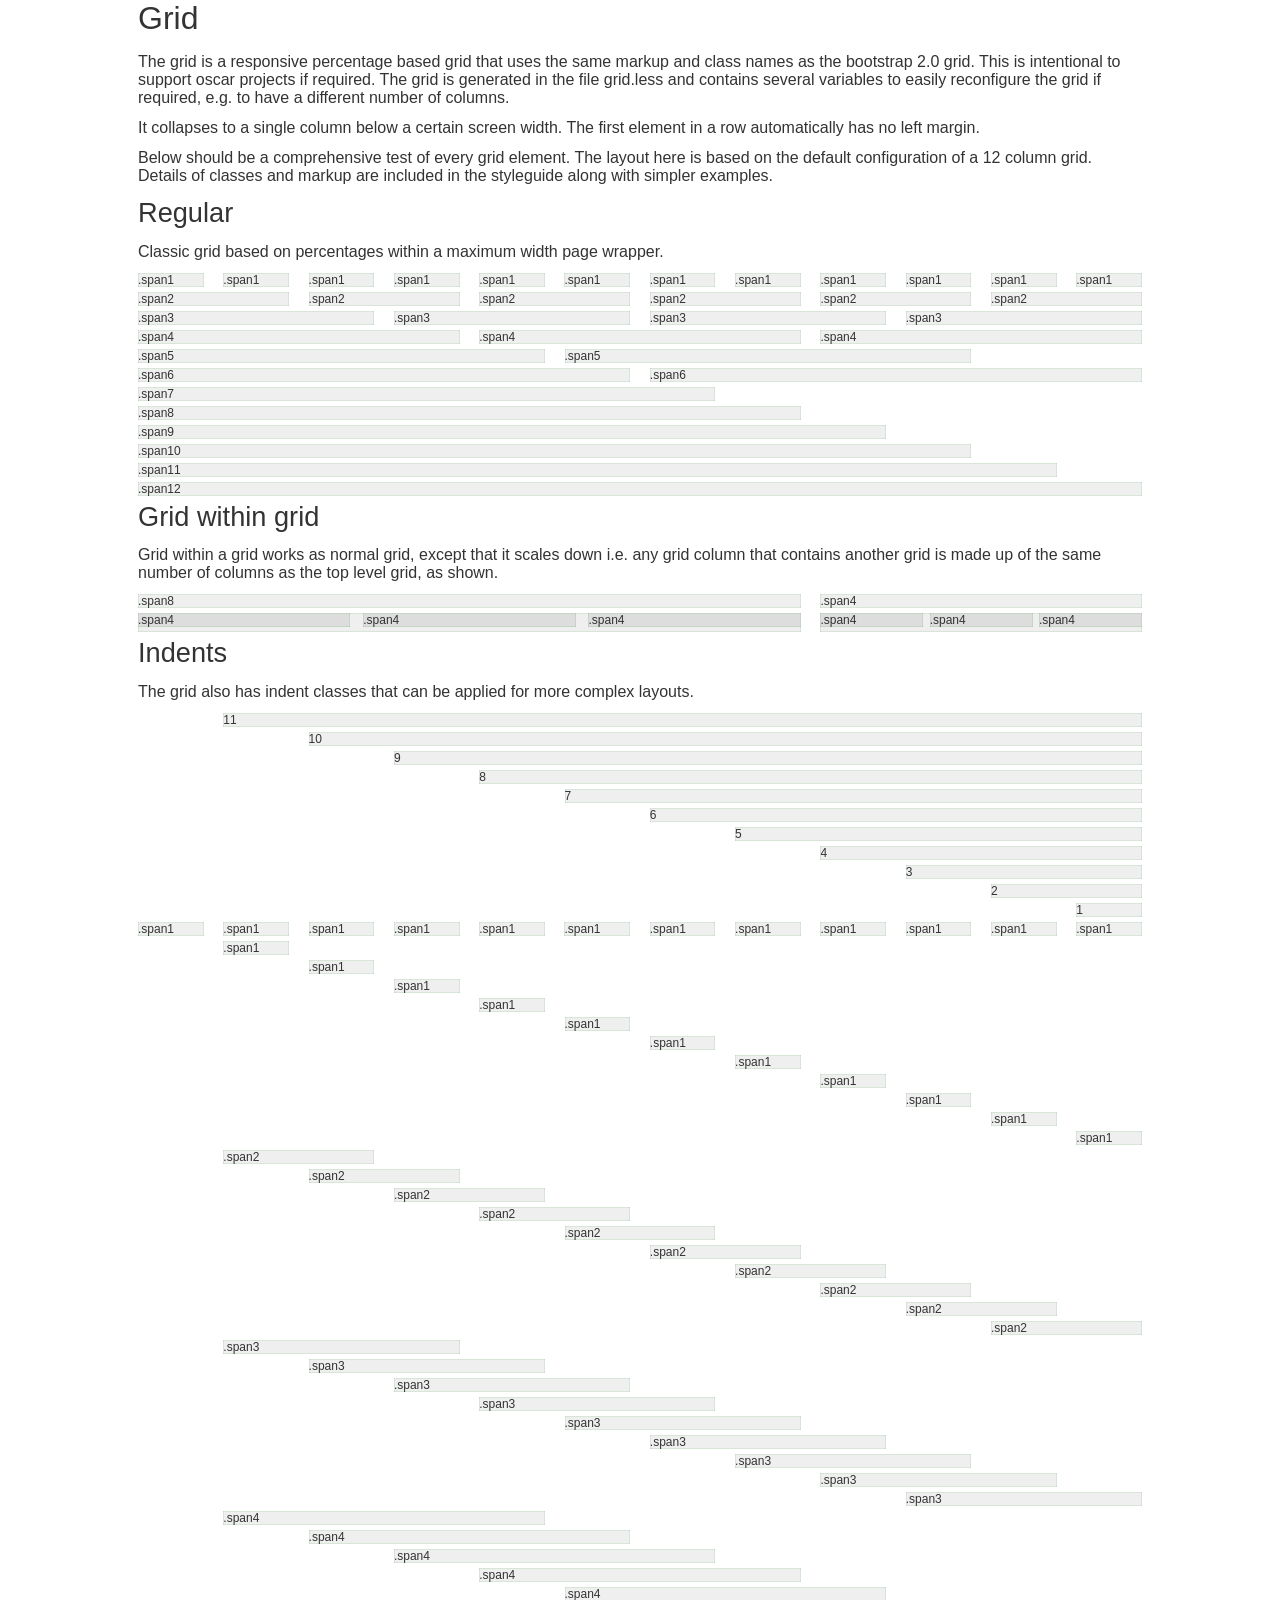
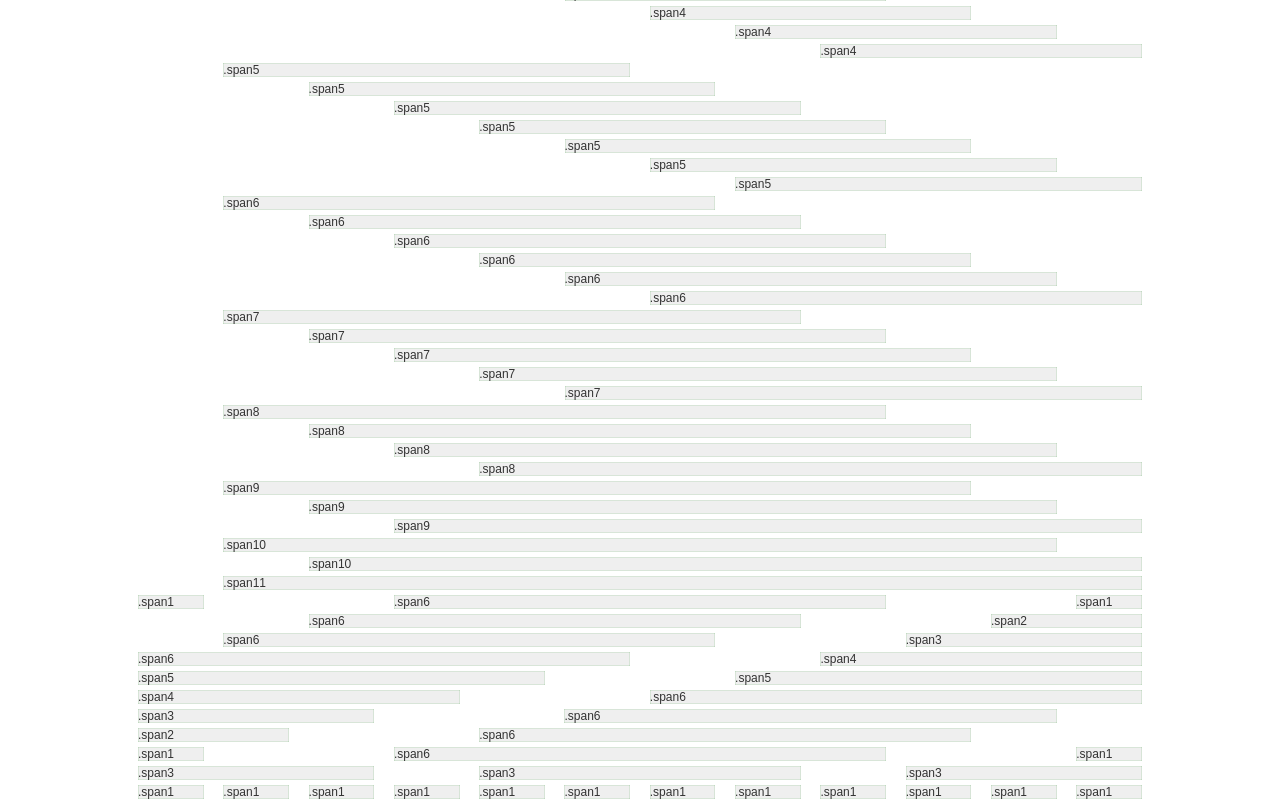
<file: _grid.html>
<!DOCTYPE html>
<html lang="en">
<head>
<!--[if lt IE 9]>
<script src="static/js/vendor/html5shiv.js"></script>
<![endif]-->

    <title>Grid test</title>
    <meta charset="utf-8" />
    <meta name="viewport" content="initial-scale=1.0">

    <link rel="stylesheet" type="text/css" href="static/css/styles.css"/>
    <link rel="stylesheet" media="screen and (min-width:0) and (max-width:767px)" href="static/css/styles-responsive.css"/>
    <!--[if lt IE 8 ]>
        <link rel="stylesheet" type="text/css" href="static/css/styles-responsive.css"/>
    <![endif]-->

    <style>
        .row [class^="span"] { margin-bottom:5px; background:#EFEFEF; box-shadow:0 0 1px green inset; font-size:12px; }
        .row [class^="span"] .row [class^="span"] { background:#DDDDDD; }
    </style>
</head>

<!--[if lt IE 7 ]>				<body class="no-js ie ie6"> <![endif]-->
<!--[if IE 7 ]>					<body class="no-js ie ie7"> <![endif]-->
<!--[if IE 8 ]>					<body class="no-js ie ie8"> <![endif]-->
<!--[if IE 9 ]>					<body class="no-js ie ie9"> <![endif]-->
<!--[if (gt IE 9)|!(IE)]><!-->	<body class="no-js"> <!--<![endif]-->

<div class="container">
    <div class="row">
        <h1>Grid</h1>
        <p>The grid is a responsive percentage based grid that uses the same markup and class names as the bootstrap 2.0 grid. This is intentional to support oscar projects if required. The grid is generated in the file grid.less and contains several variables to easily reconfigure the grid if required, e.g. to have a different number of columns.</p>
        <p>It collapses to a single column below a certain screen width. The first element in a row automatically has no left margin.</p>
        <p>Below should be a comprehensive test of every grid element. The layout here is based on the default configuration of a 12 column grid. Details of classes and markup are included in the styleguide along with simpler examples.</p>

        <h2>Regular</h2>
        <p>Classic grid based on percentages within a maximum width page wrapper.</p>
    </div>

    <div class="row">
        <div class="span1">.span1</div>
        <div class="span1">.span1</div>
        <div class="span1">.span1</div>
        <div class="span1">.span1</div>
        <div class="span1">.span1</div>
        <div class="span1">.span1</div>
        <div class="span1">.span1</div>
        <div class="span1">.span1</div>
        <div class="span1">.span1</div>
        <div class="span1">.span1</div>
        <div class="span1">.span1</div>
        <div class="span1">.span1</div>
    </div>
    <div class="row">
        <div class="span2">.span2</div>
        <div class="span2">.span2</div>
        <div class="span2">.span2</div>
        <div class="span2">.span2</div>
        <div class="span2">.span2</div>
        <div class="span2">.span2</div>
    </div>
    <div class="row">
        <div class="span3">.span3</div>
        <div class="span3">.span3</div>
        <div class="span3">.span3</div>
        <div class="span3">.span3</div>
    </div>
    <div class="row">
        <div class="span4">.span4</div>
        <div class="span4">.span4</div>
        <div class="span4">.span4</div>
    </div>
    <div class="row">
        <div class="span5">.span5</div>
        <div class="span5">.span5</div>
    </div>
    <div class="row">
        <div class="span6">.span6</div>
        <div class="span6">.span6</div>
    </div>
    <div class="row">
        <div class="span7">.span7</div>
    </div>
    <div class="row">
        <div class="span8">.span8</div>
    </div>
    <div class="row">
        <div class="span9">.span9</div>
    </div>
    <div class="row">
        <div class="span10">.span10</div>
    </div>
    <div class="row">
        <div class="span11">.span11</div>
    </div>
    <div class="row">
        <div class="span12">.span12</div>
    </div>

    <div class="row">
        <h2>Grid within grid</h2>
        <p>Grid within a grid works as normal grid, except that it scales down i.e. any grid column that contains another grid is made up of the same number of columns as the top level grid, as shown.</p>
    </div>

    <div class="row">
        <div class="span8">.span8</div>
        <div class="span4">.span4</div>
    </div>
    <div class="row">
        <div class="span8">
            <div class="row">
                <div class="span4">.span4</div>
                <div class="span4">.span4</div>
                <div class="span4">.span4</div>
            </div>
        </div>
        <div class="span4">
            <div class="row">
                <div class="span4">.span4</div>
                <div class="span4">.span4</div>
                <div class="span4">.span4</div>
            </div>
        </div>
    </div>

    <div class="row">
        <h2>Indents</h2>
        <p>The grid also has indent classes that can be applied for more complex layouts.</p>
    </div>

    <div class="row">
        <div class="span11 offset1">11</div>
    </div>
    <div class="row">
        <div class="span10 offset2">10</div>
    </div>
    <div class="row">
        <div class="span9 offset3">9</div>
    </div>
    <div class="row">
        <div class="span8 offset4">8</div>
    </div>
    <div class="row">
        <div class="span7 offset5">7</div>
    </div>
    <div class="row">
        <div class="span6 offset6">6</div>
    </div>
    <div class="row">
        <div class="span5 offset7">5</div>
    </div>
    <div class="row">
        <div class="span4 offset8">4</div>
    </div>
    <div class="row">
        <div class="span3 offset9">3</div>
    </div>
    <div class="row">
        <div class="span2 offset10">2</div>
    </div>
    <div class="row">
        <div class="span1 offset11">1</div>
    </div>
    
    <div class="row example">
        <div class="span1">.span1</div>
        <div class="span1">.span1</div>
        <div class="span1">.span1</div>
        <div class="span1">.span1</div>
        <div class="span1">.span1</div>
        <div class="span1">.span1</div>
        <div class="span1">.span1</div>
        <div class="span1">.span1</div>
        <div class="span1">.span1</div>
        <div class="span1">.span1</div>
        <div class="span1">.span1</div>
        <div class="span1">.span1</div>
    </div>
    <!-- span1 offset -->
    <div class="row example">
        <div class="span1 offset1">.span1</div>
    </div>
    <div class="row example">
        <div class="span1 offset2">.span1</div>
    </div>
    <div class="row example">
        <div class="span1 offset3">.span1</div>
    </div>
    <div class="row example">
        <div class="span1 offset4">.span1</div>
    </div>
    <div class="row example">
        <div class="span1 offset5">.span1</div>
    </div>
    <div class="row example">
        <div class="span1 offset6">.span1</div>
    </div>
    <div class="row example">
        <div class="span1 offset7">.span1</div>
    </div>
    <div class="row example">
        <div class="span1 offset8">.span1</div>
    </div>
    <div class="row example">
        <div class="span1 offset9">.span1</div>
    </div>
    <div class="row example">
        <div class="span1 offset10">.span1</div>
    </div>
    <div class="row example">
        <div class="span1 offset11">.span1</div>
    </div>
    
    <!-- span2 offset -->
    <div class="row example">
        <div class="span2 offset1">.span2</div>
    </div>
    <div class="row example">
        <div class="span2 offset2">.span2</div>
    </div>
    <div class="row example">
        <div class="span2 offset3">.span2</div>
    </div>
    <div class="row example">
        <div class="span2 offset4">.span2</div>
    </div>
    <div class="row example">
        <div class="span2 offset5">.span2</div>
    </div>
    <div class="row example">
        <div class="span2 offset6">.span2</div>
    </div>
    <div class="row example">
        <div class="span2 offset7">.span2</div>
    </div>
    <div class="row example">
        <div class="span2 offset8">.span2</div>
    </div>
    <div class="row example">
        <div class="span2 offset9">.span2</div>
    </div>
    <div class="row example">
        <div class="span2 offset10">.span2</div>
    </div>

    <!-- span3 offset -->
    <div class="row example">
        <div class="span3 offset1">.span3</div>
    </div>
    <div class="row example">
        <div class="span3 offset2">.span3</div>
    </div>
    <div class="row example">
        <div class="span3 offset3">.span3</div>
    </div>
    <div class="row example">
        <div class="span3 offset4">.span3</div>
    </div>
    <div class="row example">
        <div class="span3 offset5">.span3</div>
    </div>
    <div class="row example">
        <div class="span3 offset6">.span3</div>
    </div>
    <div class="row example">
        <div class="span3 offset7">.span3</div>
    </div>
    <div class="row example">
        <div class="span3 offset8">.span3</div>
    </div>
    <div class="row example">
        <div class="span3 offset9">.span3</div>
    </div>
    
    <!-- span4 offset -->
    <div class="row example">
        <div class="span4 offset1">.span4</div>
    </div>
    <div class="row example">
        <div class="span4 offset2">.span4</div>
    </div>
    <div class="row example">
        <div class="span4 offset3">.span4</div>
    </div>
    <div class="row example">
        <div class="span4 offset4">.span4</div>
    </div>
    <div class="row example">
        <div class="span4 offset5">.span4</div>
    </div>
    <div class="row example">
        <div class="span4 offset6">.span4</div>
    </div>
    <div class="row example">
        <div class="span4 offset7">.span4</div>
    </div>
    <div class="row example">
        <div class="span4 offset8">.span4</div>
    </div>

    <!-- span5 offsets -->
    <div class="row example">
        <div class="span5 offset1">.span5</div>
    </div>
    <div class="row example">
        <div class="span5 offset2">.span5</div>
    </div>
    <div class="row example">
        <div class="span5 offset3">.span5</div>
    </div>
    <div class="row example">
        <div class="span5 offset4">.span5</div>
    </div>
    <div class="row example">
        <div class="span5 offset5">.span5</div>
    </div>
    <div class="row example">
        <div class="span5 offset6">.span5</div>
    </div>
    <div class="row example">
        <div class="span5 offset7">.span5</div>
    </div>

    <!-- span6 offsets -->
    <div class="row example">
        <div class="span6 offset1">.span6</div>
    </div>
    <div class="row example">
        <div class="span6 offset2">.span6</div>
    </div>
    <div class="row example">
        <div class="span6 offset3">.span6</div>
    </div>
    <div class="row example">
        <div class="span6 offset4">.span6</div>
    </div>
    <div class="row example">
        <div class="span6 offset5">.span6</div>
    </div>
    <div class="row example">
        <div class="span6 offset6">.span6</div>
    </div>
    
    <!-- span7 offsets -->
    <div class="row example">
        <div class="span7 offset1">.span7</div>
    </div>
    <div class="row example">
        <div class="span7 offset2">.span7</div>
    </div>
    <div class="row example">
        <div class="span7 offset3">.span7</div>
    </div>
    <div class="row example">
        <div class="span7 offset4">.span7</div>
    </div>
    <div class="row example">
        <div class="span7 offset5">.span7</div>
    </div>
    
    <!-- span8 offsets -->
    <div class="row example">
        <div class="span8 offset1">.span8</div>
    </div>
    <div class="row example">
        <div class="span8 offset2">.span8</div>
    </div>
    <div class="row example">
        <div class="span8 offset3">.span8</div>
    </div>
    <div class="row example">
        <div class="span8 offset4">.span8</div>
    </div>

    <!-- span9 offsets -->
    <div class="row example">
        <div class="span9 offset1">.span9</div>
    </div>
    <div class="row example">
        <div class="span9 offset2">.span9</div>
    </div>
    <div class="row example">
        <div class="span9 offset3">.span9</div>
    </div>
    
    <!-- span10 offsets -->
    <div class="row example">
        <div class="span10 offset1">.span10</div>
    </div>
    <div class="row example">
        <div class="span10 offset2">.span10</div>
    </div>
    
    <!-- span11 offsets -->
    <div class="row example">
        <div class="span11 offset1">.span11</div>
    </div>


    <!-- offset combos -->
    <div class="row example">
        <div class="span1">.span1</div>
        <div class="span6 offset2">.span6</div>
        <div class="span1 offset2">.span1</div>
    </div>
    <div class="row example">
        <div class="span6 offset2">.span6</div>
        <div class="span2 offset2">.span2</div>
    </div>
    <div class="row example">
        <div class="span6 offset1">.span6</div>
        <div class="span3 offset2">.span3</div>
    </div>
    <div class="row example">
        <div class="span6">.span6</div>
        <div class="span4 offset2">.span4</div>
    </div>
    <div class="row example">
        <div class="span5">.span5</div>
        <div class="span5 offset2">.span5</div>
    </div>
    <div class="row example">
        <div class="span4">.span4</div>
        <div class="span6 offset2">.span6</div>
    </div>
    <div class="row example">
        <div class="span3">.span3</div>
        <div class="span6 offset2">.span6</div>
    </div>
    <div class="row example">
        <div class="span2">.span2</div>
        <div class="span6 offset2">.span6</div>
    </div>
    <div class="row example">
        <div class="span1">.span1</div>
        <div class="span6 offset2">.span6</div>
        <div class="span1 offset2">.span1</div>
    </div>

    <div class="row example">
        <div class="span3">.span3</div>
        <div class="span4 offset1">.span3</div>
        <div class="span3 offset1">.span3</div>
    </div>
    
    <div class="row example">
        <div class="span1">.span1</div>
        <div class="span1">.span1</div>
        <div class="span1">.span1</div>
        <div class="span1">.span1</div>
        <div class="span1">.span1</div>
        <div class="span1">.span1</div>
        <div class="span1">.span1</div>
        <div class="span1">.span1</div>
        <div class="span1">.span1</div>
        <div class="span1">.span1</div>
        <div class="span1">.span1</div>
        <div class="span1">.span1</div>
    </div>
</div>

    <!-- Grab Google-hosted jQuery. Fall back to locally saved file if necessary. -->
    <script src="//ajax.googleapis.com/ajax/libs/jquery/1.10.2/jquery.min.js"></script>
    <script>window.jQuery || document.write('<script src="static/js/vendor/jquery-1.10.2.min.js">\x3C/script>')</script>

    <script>
        $(document).ready(function(){
            $(window).resize(function(){
                console.log("Window width = " + $(window).width());
            });
        });
    </script>

</body>
</html>
</file>
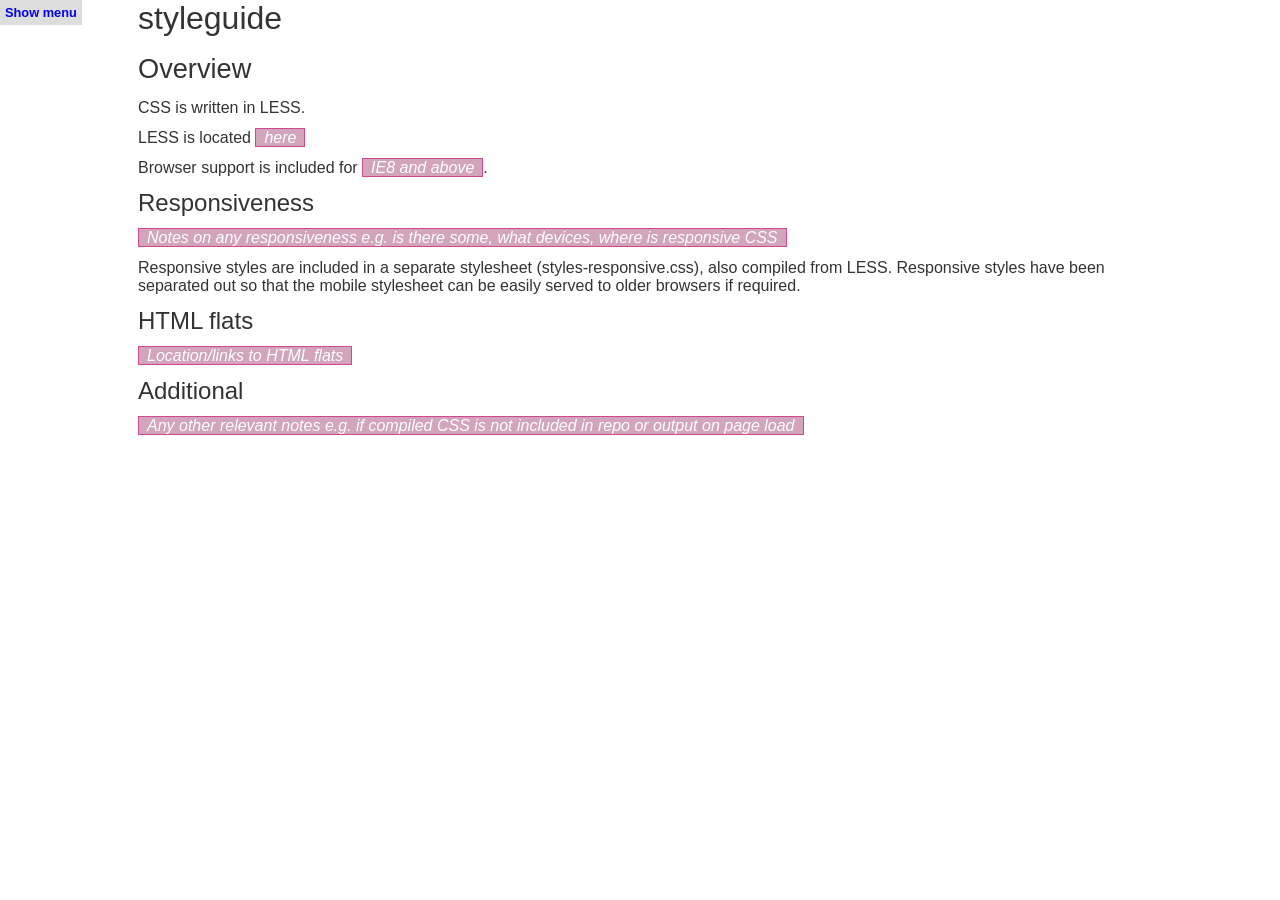
<file: _styleguide.html>
<!DOCTYPE html>
<html lang="en" id="site" class="nojs">
<head>
<!--[if lt IE 9]>
<script src="static/js/vendor/html5shiv.js"></script>
<![endif]-->

    <title>styleguide</title>
    <meta charset="utf-8" />
    <meta name="viewport" content="initial-scale=1.0">

    <link rel="stylesheet" type="text/css" href="static/css/styles.css"/>
    <link rel="stylesheet" type="text/css" href="static/styleguide/prism.css"/>
    <link rel="stylesheet" media="screen and (min-width:0) and (max-width:767px)" href="static/css/styles-responsive.css"/>
    <!--[if lt IE 8 ]>
        <link rel="stylesheet" type="text/css" href="static/css/styles-responsive.css"/>
    <![endif]-->

    <link rel="shortcut icon" href="/favicon.ico">

    <style>
        .nojs #stylenav {position:relative;top:auto;right:auto;margin-bottom:1em;width:auto;}
        .nojs #shownav {display:none;}
        #stylenav {position:fixed;bottom:100%;left:0;height:100%;padding:0 5px;background:rgb(221,221,221);background:rgba(221,221,221,0.7);}
        #stylenav ul {padding:5px;margin:30px 0 0 0;}
        #stylenav .active {font-style:italic;}
        #shownav {position:fixed;top:0;left:0;padding:5px;background:#DDDDDD;font-size:80%;text-decoration:none;font-weight:bold;}
        #grid .row [class^="span"] { margin-bottom:5px; background:#EFEFEF; box-shadow:0 0 1px green inset; }
        #grid .row [class^="span"] .row [class^="span"] { font-size:90%; background:#DDDDDD; }
        #grid .row [class^="span"] .row [class^="span"] .row [class^="span"] { background:#EEEEEE; }
        .fillin {padding:0 0.5em;border:solid 1px #d2488f;background:#d2a5bc;color:#FFFFFF;font-style:italic;}
        section {padding-bottom:150px;}
    </style>

    <script>
        /* we want to remove the nojs class as soon as possible on page load */
        document.getElementById("site").className = document.getElementById("site").className.replace(/nojs/i,'');
    </script>
</head>

<!--[if lt IE 7 ]>				<body class="iex ie6"> <![endif]-->
<!--[if IE 7 ]>					<body class="iex ie7"> <![endif]-->
<!--[if IE 8 ]>					<body class="iex ie8"> <![endif]-->
<!--[if IE 9 ]>					<body class="ie9"> <![endif]-->
<!--[if (gt IE 9)|!(IE)]><!-->	<body> <!--<![endif]-->

<header class="header">
    <div class="container">
        <h1>styleguide</h1>
    </div>
</header>

<main class="main">
    <div class="container">

        <div class="row">
            <div id="stylenav">
                <ul>
                    <li>Basics</li>
                    <li><a href="#overview">Overview</a></li>
                    <li><a href="#typography">Typography</a></li>
                    <li><a href="#variables">Variables</a></li>
                    <li><a href="#grid">Grid</a></li>
                    <li><a href="#forms">Forms</a></li>
                    <li><a href="#tables">Tables</a></li>
                    <li><a href="#buttons">Buttons</a></li>
                    <li><a href="#icons">Icons</a></li>
                    <li><a href="#supporting">Supporting classes</a></li>
                    <li><a href="#alerts">Alerts</a></li>
                    <li><a href="#javascript">Plugins and JS</a></li>
                    <li>Specific elements</li>
                    <li><a href="#tabs">Tabs</a></li>
                    <li><a href="#popups">Popups</a></li>
                    <li><a href="#all">Show all</a></li>
                </ul>
            </div>
            <a href="#" id="shownav">Show menu</a>
        </div>

        <div class="row">
            <div class="col12" id="stylesections">

                <section id="overview">
                    <h2>Overview</h2>
                    <p>CSS is written in LESS.</p>
                    <p>LESS is located <span class="fillin">here</span></p>
                    <p>Browser support is included for <span class="fillin">IE8 and above</span>.</p>
                    
                    <h3>Responsiveness</h3>
                    <p><span class="fillin">Notes on any responsiveness e.g. is there some, what devices, where is responsive CSS</span></p>
                    <p>Responsive styles are included in a separate stylesheet (styles-responsive.css), also compiled from LESS. Responsive styles have been separated out so that the mobile stylesheet can be easily served to older browsers if required.</p>
                    
                    <h3>HTML flats</h3>
                    <p><span class="fillin">Location/links to HTML flats</span></p>
                    
                    <h3>Additional</h3>
                    <p><span class="fillin">Any other relevant notes e.g. if compiled CSS is not included in repo or output on page load</span></p>

                </section>


                <section id="typography">
                    <h2>Typography</h2>
                    
                    <h3>Headings</h3>
                    
                    <span class="faux_h1">Heading 1</span>
                    <span class="faux_h2">Heading 2</span>
                    <span class="faux_h3">Heading 3</span>
                    <span class="faux_h4">Heading 4</span>
                    <span class="faux_h5">Heading 5</span>
                    <span class="faux_h6">Heading 6</span>
                    <p>Note that the appearance of headings can be created using the faux classes as shown above, e.g.<code>.faux_h1</code>.</p>
                    <p>This is a paragraph of text. This is a paragraph of text. This is a paragraph of text. This is a paragraph of text. This is a paragraph of text. This is a paragraph of text. This is a paragraph of text. This is a paragraph of text. This is a <a href="#">link example</a>.</p>
                    <p><small>This is smalltext. This is smalltext. This is smalltext.</small></p>
                    <p>This paragraph demonstrates <strong>strong</strong>, <em>italic</em>.</p>
                    
                    <h3>Lists</h3>
                    <ul>
                        <li>This is an unstyled ul</li>
                        <li>This is an unstyled ul</li>
                    </ul>
                    <ul class="standard">
                        <li>This is a <code>.standard</code> ul</li>
                        <li>This is a <code>.standard</code> ul</li>
                    </ul>

                    <ol>
                        <li>This is an unstyled ol</li>
                        <li>This is an unstyled ol</li>
                    </ol>
                    <ol class="standard">
                        <li>This is a <code>.standard</code> ol</li>
                        <li>This is a <code>.standard</code> ol</li>
                    </ol>

                    <dl>
                        <dt>definition list dt</dt>
                        <dd>definition list dd</dd>
                    </dl>
                    <dl class="standard">
                        <dt>This is a <code>.standard</code> dl</dt>
                        <dd>This is a <code>.standard</code> dl</dd>
                        <dt>This is a <code>.standard</code> dl</dt>
                        <dd>This is a <code>.standard</code> dl</dd>
                    </dl>

                    <h3>Blockquotes</h3>
                    <blockquote>
                        <p>This is a blockquote</p>
                        <cite>Citation</cite>
                    </blockquote>
                </section>


                <section id="variables">
                    <h2>Variables</h2>
                    <p>LESS variables should be detailed here.</p>
                    <ul>
                        <li>General variables, such as colours and responsive breakpoints, should be defined in the <code>variables.less</code> file.</li>
                        <li>Specific variables can be defined in their relevant file, e.g. form variables should be in <code>forms.less</code>.</li>
                    </ul>

                    <h3>Colours</h3>
                    <table class="table">
                    <thead>
                        <tr>
                            <th>Colour</th>
                            <th>Hex</th>
                            <th>Example</th>
                        </tr>
                    </thead>
                    </table>
                </section>


                <section id="grid">
                    <h2>Grid</h2>
                    <p>The grid is a responsive percentage based grid that uses the same markup and class names as the bootstrap 2.0 grid. This is intentional to support oscar projects if required. The grid is generated in the file grid.less and contains several variables to easily reconfigure the grid if required, e.g. to have a different number of columns.</p>
                    <p>It collapses to a single column below a certain screen width. The first element in a row automatically has no left margin. See the <a href="_grid.html">grid test file</a> for a full grid layout.</p>
                    <div class="row">
                        <div class="span1">.span1</div>
                        <div class="span1">.span1</div>
                        <div class="span1">.span1</div>
                        <div class="span1">.span1</div>
                        <div class="span1">.span1</div>
                        <div class="span1">.span1</div>
                        <div class="span1">.span1</div>
                        <div class="span1">.span1</div>
                        <div class="span1">.span1</div>
                        <div class="span1">.span1</div>
                        <div class="span1">.span1</div>
                        <div class="span1">.span1</div>
                    </div>
                    <div class="row">
                        <div class="span2">.span2</div>
                        <div class="span2">.span2</div>
                        <div class="span2">.span2</div>
                        <div class="span2">.span2</div>
                        <div class="span2">.span2</div>
                        <div class="span2">.span2</div>
                    </div>
                    <div class="row">
                        <div class="span3">.span3</div>
                        <div class="span3">.span3</div>
                        <div class="span3">.span3</div>
                        <div class="span3">.span3</div>
                    </div>
                    <div class="row">
                        <div class="span4">.span4</div>
                        <div class="span4">.span4</div>
                        <div class="span4">.span4</div>
                    </div>
                    <div class="row">
                        <div class="span5">.span5</div>
                        <div class="span5">.span5</div>
                    </div>
                    <div class="row">
                        <div class="span6">.span6</div>
                        <div class="span6">.span6</div>
                    </div>
                    <div class="row">
                        <div class="span7">.span7</div>
                    </div>
                    <div class="row">
                        <div class="span8">.span8</div>
                    </div>
                    <div class="row">
                        <div class="span9">.span9</div>
                    </div>
                    <div class="row">
                        <div class="span10">.span10</div>
                    </div>
                    <div class="row">
                        <div class="span11">.span11</div>
                    </div>
                    <div class="row">
                        <div class="span12">.span12</div>
                    </div>

                    <h3>Code</h3>
<pre class="language-markup clear"><code>
&lt;div class="row"&gt;
    &lt;div class="span1"&gt;.span1&lt;/div&gt;
    &lt;div class="span2"&gt;.span2&lt;/div&gt;
    &lt;div class="span3"&gt;.span3&lt;/div&gt;
    &lt;div class="span4"&gt;.span4&lt;/div&gt;
    &lt;div class="span5"&gt;.span5&lt;/div&gt;
    &lt;div class="span6"&gt;.span6&lt;/div&gt;
&lt;/div&gt;
</code></pre>

                    <h2>Indents</h2>
                    <p>The grid also has indent classes that can be applied for more complex layouts.</p>
                    <div class="row example">
                        <div class="span1">.span1</div>
                        <div class="span1">.span1</div>
                        <div class="span1">.span1</div>
                        <div class="span1">.span1</div>
                        <div class="span1">.span1</div>
                        <div class="span1">.span1</div>
                        <div class="span1">.span1</div>
                        <div class="span1">.span1</div>
                        <div class="span1">.span1</div>
                        <div class="span1">.span1</div>
                        <div class="span1">.span1</div>
                        <div class="span1">.span1</div>
                    </div>
                    <!-- span1 indent -->
                    <div class="row">
                        <div class="span11 offset1">11</div>
                    </div>
                    <div class="row">
                        <div class="span10 offset2">10</div>
                    </div>
                    <div class="row">
                        <div class="span9 offset3">9</div>
                    </div>
                    <div class="row">
                        <div class="span8 offset4">8</div>
                    </div>
                    <div class="row">
                        <div class="span7 offset5">7</div>
                    </div>
                    <div class="row">
                        <div class="span6 offset6">6</div>
                    </div>
                    <div class="row">
                        <div class="span5 offset7">5</div>
                    </div>
                    <div class="row">
                        <div class="span4 offset8">4</div>
                    </div>
                    <div class="row">
                        <div class="span3 offset9">3</div>
                    </div>
                    <div class="row">
                        <div class="span2 offset10">2</div>
                    </div>
                    <div class="row">
                        <div class="span1 offset11">1</div>
                    </div>
            


                    <h3>Code</h3>
<pre class="language-markup clear"><code>
&lt;div class="row"&gt;
    &lt;div class="span1 offset1"&gt;.span1&lt;/div&gt;
&lt;/div&gt;
</code></pre>


                    <h2>Grid within grid</h2>
                    <p>Grid within a grid works as normal grid, except that it scales down i.e. any grid column that contains another grid is made up of the same number columns as the top level grid, as shown.</p>

                    <div class="row">
                        <div class="span8">.span8</div>
                        <div class="span4">.span4</div>
                    </div>
                    <div class="row">
                        <div class="span8">
                            <div class="row">
                                <div class="span4">.span4</div>
                                <div class="span4">.span4</div>
                                <div class="span4">.span4</div>
                            </div>
                        </div>
                        <div class="span4">
                            <div class="row">
                                <div class="span4">.span4</div>
                                <div class="span4">.span4</div>
                                <div class="span4">.span4</div>
                            </div>
                        </div>
                    </div>
                    <div class="row">
                        <div class="span8">
                            <div class="row">
                                <div class="span4">
                                    <div class="row">
                                        <div class="span6">.span6</div>
                                        <div class="span6">.span6</div>
                                    </div>
                                </div>
                                <div class="span4">.span4</div>
                                <div class="span4">.span4</div>
                            </div>
                        </div>
                        <div class="span4">
                            <div class="row">
                                <div class="span4">.span4</div>
                                <div class="span4">.span4</div>
                                <div class="span4">.span4</div>
                            </div>
                        </div>
                    </div>


                    <h3>Code</h3>
<pre class="language-markup clear"><code>
&lt;div class="row"&gt;
    &lt;div class="span8"&gt;
        &lt;div class="row"&gt;
            &lt;div class="span8"&gt;.span8&lt;/div&gt;
            &lt;div class="span4"&gt;.span4&lt;/div&gt;
        &lt;/div&gt;
    &lt;/div&gt;
    &lt;div class="span4"&gt;
        &lt;div class="row"&gt;
            &lt;div class="span4"&gt;.span4&lt;/div&gt;
            &lt;div class="span4"&gt;.span4&lt;/div&gt;
            &lt;div class="span4"&gt;.span4&lt;/div&gt;
        &lt;/div&gt;
    &lt;/div&gt;
&lt;/div&gt;
</code></pre>

                    <h2>Grid within grid, fixed spacing</h2>
                    <p>The grid is based on percentages, including the space between grid columns. This means that a grid row within a grid row will have a narrower gap between columns because the same percentage of a narrower column is smaller (see above example).</p>
                    <p>For grids that must maintain a fixed column spacing, the <code>.fixedspacing</code> class can be applied to the parent grid row. This will ensure that the spacing between columns remains consistent even for nested grids.</p>
                    <p>This approach is considerably more limiting as the fixed column spacing must be split between the left and right of each column, meaning that the first left column will not align perfectly left as in the regular grid. e.g. if the column spacing is 20px, each column receives 10px of padding to the left and right.</p>
                    <p>Grid indents can also be applied to the fixed spaced grid as normal.</p>

                    <div class="row fixedspacing">
                        <div class="span8">.span8</div>
                        <div class="span4">.span4</div>
                    </div>
                    <div class="row fixedspacing">
                        <div class="span8">
                            <div class="row">
                                <div class="span4">.span4</div>
                                <div class="span4">.span4</div>
                                <div class="span1">.span1</div>
                                <div class="span3">.span3</div>
                            </div>
                        </div>
                        <div class="span4">
                            <div class="row">
                                <div class="span4">.span4</div>
                                <div class="span4">.span4</div>
                                <div class="span4">.span4</div>
                            </div>
                        </div>
                    </div>
                    <div class="row fixedspacing">
                        <div class="span8">
                            <div class="row">
                                <div class="span4">
                                    <div class="row">
                                        <div class="span6">.span6</div>
                                        <div class="span6">.span6</div>
                                    </div>
                                </div>
                                <div class="span4">.span4</div>
                                <div class="span3 offset1">.span3 .offset1</div>
                            </div>
                        </div>
                        <div class="span4">
                            <div class="row">
                                <div class="span4">.span4</div>
                                <div class="span4">.span4</div>
                                <div class="span4">.span4</div>
                            </div>
                        </div>
                    </div>


                    <h2>Reverse layout</h2>
                    <p>When collapsed into a single column the grid translates left to right into top to bottom, meaning that the first column in a row will appear above the second column, and so forth.</p>
                    <p>For some layouts, this approach is not suited. Where this approach should be reversed, apply the <code>.reverselayout</code> class to the parent row, and reverse the order of the elements in the page, as shown.</p>
                    <p>Reverse layout can also be applied to the fixed spaced grid.</p>

                    <div class="row reverselayout">
                        <div class="span4">
                            <p>This column appears on the right at full size, but first when collapsed.</p>
                        </div>
                        <div class="span4">
                            <p>This column occurs in the middle.</p>
                        </div>
                        <div class="span4">
                            <p>This column appears on the left at full size, but last when collapsed.</p>
                        </div>
                    </div>


                    <h3>Code</h3>
<pre class="language-markup clear"><code>
&lt;div class="row reverselayout"&gt;
    &lt;div class="span4"&gt;
        &lt;p&gt;This column appears on the right at full size, but first when collapsed.&lt;/p&gt;
    &lt;/div&gt;
    &lt;div class="span4"&gt;
        &lt;p&gt;This column occurs in the middle.&lt;/p&gt;
    &lt;/div&gt;
    &lt;div class="span4"&gt;
        &lt;p&gt;This column appears on the left at full size, but last when collapsed.&lt;/p&gt;
    &lt;/div&gt;
&lt;/div&gt;
</code></pre>


                    <h2>Non-collapsing grid</h2>
                    <p>Occasionally it can be useful to have grid elements that do not collapse with the rest of the grid on a narrow screen. To achieve this add the class of <code>.fix</code> to the <code>row</code> element you do not wish to collapse.</p>
                    
                    <div class="row fix">
                        <div class="span6">
                            This row
                        </div>
                        <div class="span6">
                            will never collapse
                        </div>
                    </div>


                </section>


                <section id="forms">
                    <h2>Forms</h2>
                    <p>Form styles are controlled through the <code>.form</code> parent class on a form.</p>
                    <form class="form" action="POST">
                        <fieldset>
                            <!-- text field -->
                            <div class="field clearfix">
                                <label for="text1">This is a text field</label>
                                <span class="helptext">This is some help text that has been put here to be helpful</span>
                                <input type="text" id="text1"/>
                            </div>
                            <div class="field clearfix error">
                                <label for="text2">This is a text field with an error</label>
                                <span class="helptext">This is some help text that has been put here</span>
                                <input type="text" id="text2"/>
                                <span class="errormsg">This field is required</span>
                            </div>

                            <!-- textarea -->
                            <div class="field clearfix">
                                <label for="textarea1">This is a textarea</label>
                                <span class="helptext">This is some help text that has been put here to be helpful</span>
                                <textarea id="textarea1"></textarea>
                            </div>
                            <div class="field error clearfix">
                                <label for="textarea2">This is a textarea with an error</label>
                                <span class="helptext">This is some help text that has been put here to be helpful</span>
                                <textarea id="textarea2"></textarea>
                                <span class="errormsg">This field is required</span>
                            </div>

                            <!-- select -->
                            <div class="field clearfix">
                                <label for="select1">This is a select</label>
                                <span class="helptext">This is some help text that has been put here to be helpful</span>
                                <select id="select1">
                                    <option>Please choose</option>
                                    <option>Option 1</option>
                                    <option>Option 2</option>
                                </select>
                            </div>
                            <div class="field error clearfix">
                                <label for="select2">This is a select with an error</label>
                                <span class="helptext">This is some help text that has been put here to be helpful</span>
                                <select id="select2">
                                    <option>Please choose</option>
                                    <option>Option 1</option>
                                    <option>Option 2</option>
                                </select>
                                <span class="errormsg">This field is required</span>
                            </div>
                            <!-- file -->
                            <div class="field clearfix">
                                <label for="file1">This is a file input</label>
                                <input type="file" id="file1"/>
                            </div>
                            <div class="field clearfix error">
                                <label for="file2">This is a file input</label>
                                <input type="file" id="file2"/>
                                <span class="errormsg">This field is required</span>
                            </div>

                            <p>Checkboxes and radio buttons are controlled by the same parent class, plus additional classes for layout variations. Note also that the layouts allow for both input in the label and input beside the label (input beside will only work for single input per field).</p>

                            <!-- checkbox -->
                            <div class="field radiocheck clearfix">
                                <label for="cb1">This is a checkbox</label>
                                <input type="checkbox" id="cb1"/>
                            </div>
                            <div class="field radiocheck clearfix">
                                <label>
                                    <input type="checkbox" id="cb2"/>
                                    This is a checkbox where the input is inside the label
                                </label>
                            </div>
                            <div class="field radiocheck error clearfix">
                                <label for="cb3">This is a checkbox with an error</label>
                                <input type="checkbox" id="cb3"/>
                                <span class="errormsg">This field is required</span>
                            </div>
                            <div class="field radiocheck clearfix horizontal error">
                                <span class="faux_label">Are these checkboxes?</span>
                                <span class="helptext">The additional class of <code>.horizontal</code> is applied here. This might only work where the label text is short</span>
                                <label><input type="checkbox" name="cb4"/>Yes</label>
                                <label><input type="checkbox" name="cb5"/>No</label>
                                <label><input type="checkbox" name="cb6"/>Maybe</label>
                            </div>

                            <!-- radio -->
                            <div class="field radiocheck clearfix error">
                                <span class="faux_label">These are some radio buttons</span>
                                <label><input type="radio" name="rad1"/>This is a radio button</label>
                                <label><input type="radio" name="rad1"/>This is a radio button</label>
                                <label><input type="radio" name="rad1"/>This is a radio button</label>
                                <span class="errormsg">This field is required</span>
                            </div>
                            <div class="field radiocheck clearfix horizontal error">
                                <span class="faux_label">Are these radio buttons?</span>
                                <span class="helptext">The additional class of <code>.horizontal</code> is applied here. This might only work where the label text is short</span>
                                <label><input type="radio" name="rad2"/>Yes</label>
                                <label><input type="radio" name="rad2"/>No</label>
                                <label><input type="radio" name="rad2"/>Maybe</label>
                            </div>

                        </fieldset>
                    </form>

                    <h3>Code</h3>
<pre class="language-markup clear"><code>
&lt;form class="form" action=""&gt;
    &lt;fieldset&gt;
        &lt;div class="field clearfix"&gt;
            &lt;label for="text"&gt;Text field&lt;/label&gt;
            &lt;span class="helptext"&gt;Help text, optional&lt;/span&gt;
            &lt;input type="text" id="text"/&gt;
            &lt;span class="errormsg"&gt;Error, only visible if parent has error class&lt;/span&gt;
        &lt;/div&gt;
        &lt;div class="field clearfix error"&gt;
            &lt;label for="text"&gt;Text field&lt;/label&gt;
            &lt;span class="helptext"&gt;Help text, optional&lt;/span&gt;
            &lt;input type="text" id="text"/&gt;
            &lt;span class="errormsg"&gt;Error, only visible if parent has error class&lt;/span&gt;
        &lt;/div&gt;
    &lt;/fieldset&gt;
&lt;/form&gt;
</code></pre>
                </section>


                <section id="tables">
                    <h2>Tables</h2>
                    <p>Tables are controlled through the <code>.table</code> class.</p>
                    <table class="table">
                        <thead>
                            <tr>
                                <th>Table heading</th>
                                <th>Table heading</th>
                                <th>Table heading</th>
                            </tr>
                        </thead>
                        <tbody>
                            <tr>
                                <td>Table cell</td>
                                <td>Table cell</td>
                                <td>Table cell</td>
                            </tr>
                        </tbody>
                    </table>
                </section>

                

                <section id="buttons">
                    <h2>Buttons</h2>
                    <p>Buttons are controlled through the <code>.btn</code> class, with additional classes to control the appearance and size.</p>
                    <p>Buttons should look exactly the same for any reasonable element type they are applied to, although there seems to be an inherent difficulty in making <code>input</code> elements match the height of the other elements cross-browser. It is therefore recommended that only <code>a</code> and <code>button</code> are used for buttons.</p>
                    <p>Basic styles:</p>
                    <ul class="standard">
                        <li><code>.btn-primary</code></li>
                        <li><code>.btn-secondary</code></li>
                        <li><code>.btn-info</code></li>
                        <li><code>.btn-danger</code></li>
                    </ul>

                    <p>Additional button styles:<p>
                    <ul class="standard">
                        <li><code>.disabled</code></li>
                        <li><code>.btn-small</code></li>
                        <li><code>.btn-large</code></li>
                        <li><code>.btn-block</code></li>
                    </ul>

                    <table class="table">
                    <thead>
                        <tr>
                            <th>Type</th>
                            <th>Example</th>
                        </tr>
                    </thead>
                    <tbody>
                        <tr>
                            <td>
                                btn
                            </td>
                            <td>
                                <a href="#" class="btn btn-small">Link</a>
                                <button type="submit" class="btn btn-small">Button</button>
                                <button type="submit" class="btn btn-small" disabled="disabled">Disabled</button>

                                <a href="#" class="btn">Link</a>
                                <button type="submit" class="btn">Button</button>
                                <button type="submit" class="btn" disabled="disabled">Disabled</button>

                                <a href="#" class="btn btn-large">Link</a>
                                <button type="submit" class="btn btn-large">Button</button>
                                <button type="submit" class="btn btn-large" disabled="disabled">Disabled</button>
                            </td>
                        </tr>
                        <tr>
                            <td>
                                btn-primary
                            </td>
                            <td>
                                <a href="#" class="btn btn-primary btn-small">Link</a>
                                <button type="submit" class="btn btn-primary btn-small">Button</button>
                                <button type="submit" class="btn btn-primary btn-small" disabled="disabled">Disabled</button>

                                <a href="#" class="btn btn-primary">Link</a>
                                <button type="submit" class="btn btn-primary">Button</button>
                                <button type="submit" class="btn btn-primary" disabled="disabled">Disabled</button>

                                <a href="#" class="btn btn-primary btn-large">Link</a>
                                <button type="submit" class="btn btn-primary btn-large">Button</button>
                                <button type="submit" class="btn btn-primary btn-large" disabled="disabled">Disabled</button>
                            </td>
                        </tr>
                        <tr>
                            <td>
                                btn-secondary
                            </td>
                            <td>
                                <a href="#" class="btn btn-secondary btn-small">Link</a>
                                <button type="submit" class="btn btn-secondary btn-small">Button</button>
                                <button type="submit" class="btn btn-secondary btn-small" disabled="disabled">Disabled</button>

                                <a href="#" class="btn btn-secondary">Link</a>
                                <button type="submit" class="btn btn-secondary">Button</button>
                                <button type="submit" class="btn btn-secondary" disabled="disabled">Disabled</button>

                                <a href="#" class="btn btn-secondary btn-large">Link</a>
                                <button type="submit" class="btn btn-secondary btn-large">Button</button>
                                <button type="submit" class="btn btn-secondary btn-large" disabled="disabled">Disabled</button>
                            </td>
                        </tr>
                        <tr>
                            <td>
                                btn-info
                            </td>
                            <td>
                                <a href="#" class="btn btn-info btn-small">Link</a>
                                <button type="submit" class="btn btn-info btn-small">Button</button>
                                <button type="submit" class="btn btn-info btn-small" disabled="disabled">Disabled</button>

                                <a href="#" class="btn btn-info">Link</a>
                                <button type="submit" class="btn btn-info">Button</button>
                                <button type="submit" class="btn btn-info" disabled="disabled">Disabled</button>

                                <a href="#" class="btn btn-info btn-large">Link</a>
                                <button type="submit" class="btn btn-info btn-large">Button</button>
                                <button type="submit" class="btn btn-info btn-large" disabled="disabled">Disabled</button>
                            </td>
                        </tr>
                        <tr>
                            <td>
                                btn-danger
                            </td>
                            <td>
                                <a href="#" class="btn btn-danger btn-small">Link</a>
                                <button type="submit" class="btn btn-danger btn-small">Button</button>
                                <button type="submit" class="btn btn-danger btn-small" disabled="disabled">Disabled</button>

                                <a href="#" class="btn btn-danger">Link</a>
                                <button type="submit" class="btn btn-danger">Button</button>
                                <button type="submit" class="btn btn-danger" disabled="disabled">Disabled</button>

                                <a href="#" class="btn btn-danger btn-large">Link</a>
                                <button type="submit" class="btn btn-danger btn-large">Button</button>
                                <button type="submit" class="btn btn-danger btn-large" disabled="disabled">Disabled</button>
                            </td>
                        </tr>
                    </tbody>
                    </table>

                    <h3>Code</h3>
<pre class="language-markup clear"><code>
&lt;a href="#" class="btn btn-primary btn-large"&gt;Button&lt;/a&gt;
</code></pre>

                    <h2>Button groups</h2>

                    <div class="btn-group">
                        <a class="btn btn-small dropdown-toggle" href="#">Action</a>
                        <ul class="dropdown-menu">
                            <li><a href="#">Link</a></li>
                            <li><a href="#">Link</a></li>
                            <li><a href="#">Link</a></li>
                        </ul>
                    </div>

                    <div class="btn-group">
                        <a class="btn dropdown-toggle" href="#">Action</a>
                        <ul class="dropdown-menu">
                            <li><a href="#">Link</a></li>
                            <li><a href="#">Link</a></li>
                            <li><a href="#">Link</a></li>
                        </ul>
                    </div>

                    <div class="btn-group">
                        <a class="btn btn-large dropdown-toggle" href="#">Action</a>
                        <ul class="dropdown-menu">
                            <li><a href="#">Another link</a></li>
                            <li><a href="#">Another link</a></li>
                            <li><a href="#">Another link</a></li>
                        </ul>
                    </div>

                    <div class="btn-group">
                        <a class="btn btn-large" href="#">Action</a>
                        <a class="btn btn-large dropdown-toggle" href="#"><span class="caret"></span></a>
                        <ul class="dropdown-menu">
                            <li><a href="#">Another link</a></li>
                            <li><a href="#">Another link</a></li>
                            <li><a href="#">Another link</a></li>
                        </ul>
                    </div>

                    <p>Markup and classes mimic bootstrap. JavaScript is in main.js. Works for different button sizes.</p>
                    <p>Note that the action is triggered on the <code>.dropdown-toggle</code> element, which can be applied either to a single button or a second one as shown.</p>

                </section>



                <section id="icons">
                    <h2>Icons</h2>
                    <p>For most icons we should now be using a font set, such as <a href="http://icomoon.io/app/">IcoMoon</a>.</p>
                </section>


                <section id="supporting">
                    <h2>Supporting classes</h2>
                    <p>The following classes are self explanatory.</p>
                    <ul class="standard">
                        <li><code>.align-center</code></li>
                        <li><code>.align-left</code></li>
                        <li><code>.align-right</code></li>
                        <li><code>.float-right</code></li>
                        <li><code>.float-left</code></li>
                        <li><code>.hidden</code></li>
                        <li><code>.bold</code></li>
                        <li><code>.italic</code></li>
                    </ul>
                </section>


                <section id="alerts">
                    <h2>Alerts</h2>
                    <p>Controlled with the <code>.alert</code> class, with an optional class to control type.</p>

                    <div class="alert">
                        <a href="#" class="close">&times;</a>
                        <strong>This is a default alert</strong> so there
                    </div>

                    <div class="alert alert-warning">
                        <a href="#" class="close">&times;</a>
                        <strong>This is a <code>.alert-warning</code> alert</strong> so there
                    </div>

                    <div class="alert alert-error">
                        <a href="#" class="close">&times;</a>
                        <strong>This is a <code>.alert-error</code> alert</strong> so there
                    </div>

                    <div class="alert alert-success">
                        <a href="#" class="close">&times;</a>
                        <strong>This is a <code>.alert-success</code> alert</strong> so there
                    </div>

                    <h3>Code</h3>
<pre class="language-markup clear"><code>
&lt;div class="alert"&gt;
    &lt;a href="#" class="close"&gt;&amp;times;&lt;/a&gt;
    &lt;strong&gt;This is a default alert&lt;/strong&gt; so there
&lt;/div&gt;
</code></pre>
                </section>


                <section id="javascript">
                    <h2>Plugins and JavaScript</h2>
                    <h3>Class naming and use conventions</h3>
                    <p>All code on the site should adhere to the following convention for class naming and use with regard to JavaScript.</p>
                    <ol class="standard">
                        <li>IDs should only be used for JavaScript, not for styling.</li>
                        <li>Any class used for JavaScript should be prefixed with "js-" and not have any styles associated with it.</li>
                        <li>JavaScript can also be activated through the use of the data attribute on elements.</li>
                    </ol>

                    <p>
                        <span class="fillin">
                            Note that the JS included with the house styles is meant as a starting point only. In its current form, the JS is in places inefficient or even inappropriate depending on how it will be used, and you are advised to tailor it specifically to your needs.
                        </span>
                    </p>
                </section>

                <section id="tabs">
                    <h2>Tabs</h2>
                    <p>Tabs require the <code>.js-tabbable</code> class in order to be active, otherwise they simply link to another page.</p>
                    <p>Tabs are responsive, will collapse into a single column at low screen widths.</p>
                    <p>Default tabs:</p>

                    <div class="tabwrapper js-tabbable">
                        <ul class="nav">
                            <li class="active"><a href="#tab1">Tab 1</a></li>
                            <li><a href="#tab2">Tab 2</a></li>
                            <li><a href="#tab3">Tab 3</a></li>
                        </ul>
                        <div class="tabpane active" id="tab1">
                            content of tab 1
                        </div>
                        <div class="tabpane" id="tab2">
                            content of tab 2
                        </div>
                        <div class="tabpane" id="tab3">
                            content of tab 3
                        </div>
                    </div>

                    <p>Tabs left, add the <code>.tabs-left</code> class:</p>
                    <div class="tabwrapper tabs-left js-tabbable">
                        <ul class="nav">
                            <li class="active"><a href="#tab1a">Tab 1</a></li>
                            <li><a href="#tab2a">Tab 2</a></li>
                            <li><a href="#tab3a">Tab 3</a></li>
                        </ul>
                        <div class="tabpane active" id="tab1a">
                            content of tab 1
                        </div>
                        <div class="tabpane" id="tab2a">
                            content of tab 2
                        </div>
                        <div class="tabpane" id="tab3a">
                            content of tab 3
                        </div>
                    </div>

                    <p>Tabs right, add the <code>.tabs-right</code> class:</p>
                    <div class="tabwrapper tabs-right js-tabbable">
                        <ul class="nav">
                            <li class="active"><a href="#tab1b">Tab 1</a></li>
                            <li><a href="#tab2b">Tab 2</a></li>
                            <li><a href="#tab3b">Tab 3</a></li>
                        </ul>
                        <div class="tabpane active" id="tab1b">
                            content of tab 1
                        </div>
                        <div class="tabpane" id="tab2b">
                            content of tab 2
                        </div>
                        <div class="tabpane" id="tab3b">
                            content of tab 3
                        </div>
                    </div>

                    <h3>Code</h3>
<pre class="language-markup clear"><code>
&lt;div class="tabwrapper js-tabbable"&gt;
    &lt;ul class="nav"&gt;
        &lt;li class="active"&gt;&lt;a href="#tab1"&gt;Tab 1&lt;/a&gt;&lt;/li&gt;
        &lt;li&gt;&lt;a href="#tab2"&gt;Tab 2&lt;/a&gt;&lt;/li&gt;
        &lt;li&gt;&lt;a href="#tab3"&gt;Tab 3&lt;/a&gt;&lt;/li&gt;
    &lt;/ul&gt;
    &lt;div class="tabpane active" id="tab1"&gt;
        content of tab 1
    &lt;/div&gt;
    &lt;div class="tabpane" id="tab2"&gt;
        content of tab 2
    &lt;/div&gt;
    &lt;div class="tabpane" id="tab3"&gt;
        content of tab 3
    &lt;/div&gt;
&lt;/div&gt;
</code></pre>
                </section>
                
                <section id="popups">
                    <h2>Popups</h2>
                    <p>Popups are hidden elements at the foot of the page revealed by a click action on a specific element. By default popups are positioned 10% from the top of the current window position, unless the <code>data-position="fixed"</code> attribute is added to the link.</p>


                    <ul class="standard">
                        <li>
                            <a href="#" class="js-openpopup" data-target="1">Standard popup</a>
                            (<a href="#" class="js-openpopup" data-target="2">large version</a>)
                        </li>

                        <li>
                            <a href="#" class="js-openpopup" data-target="3" data-position="fixed">Fixed position</a>
                            (<a href="#" class="js-openpopup" data-target="4" data-position="fixed">large version</a>)
                        </li>
                    </ul>
                    
                    <h3>Code</h3>
<pre class="language-markup clear"><code>
&lt;a href="#" class="js-openpopup" data-target="1"&gt;Standard popup&lt;/a&gt;

&lt;div class="popupwrapper"&gt;
    &lt;div class="mask"&gt;&lt;/div&gt;

    &lt;div class="popup" data-id="1"&gt;
        &lt;a href="#" class="js-closepopup"&gt;close&lt;/a&gt;
        &lt;div class="inner"&gt;
            &lt;p&gt;This is popup 1.&lt;/p&gt;
        &lt;/div&gt;
    &lt;/div&gt;
&lt;/div&gt;
</code></pre>
                </section>

            </div>
        </div>

    </div>

    <div class="popupwrapper">
        <div class="mask"></div>

        <div class="popup" data-id="1">
            <a href="#" class="js-closepopup">close</a>
            <div class="inner">
                <p>This is popup 1.</p>
            </div>
        </div>

        <div class="popup" data-id="2">
            <a href="#" class="js-closepopup">close</a>
            <div class="inner">
                <p style="font-size:6em;line-height:1em;">This is popup 2, styled explicitly to test what happens when the content of the popup is overly tall.</p>
            </div>
        </div>

        <div class="popup" data-id="3">
            <a href="#" class="js-closepopup">close</a>
            <div class="inner">
                <p>This is popup 3, set to fixed position to scroll with the page</p>
            </div>
        </div>

        <div class="popup" data-id="4">
            <a href="#" class="js-closepopup">close</a>
            <div class="inner">
                <p style="font-size:6em;line-height:1em;">This is popup 5, styled explicitly to test what happens when the content of the popup is overly tall.</p>
            </div>
        </div>

    </div>
</main>

<footer class="footer">
</footer>

    <!-- Grab Google-hosted jQuery. Fall back to locally saved file if necessary. -->
    <script src="//ajax.googleapis.com/ajax/libs/jquery/1.10.2/jquery.min.js"></script>
    <script>window.jQuery || document.write('<script src="static/js/vendor/jquery-1.10.2.min.js">\x3C/script>')</script>
    <script src="static/js/main.js"></script>

    <script src="static/styleguide/prism.js"></script>

    <script type="text/javascript">
        /* credit to Katrin Kerber for much of this useful js */
        $(document).ready(function() {
            var $sections = $('#stylesections').find('section[id]:not(.tab-content)'),
                $links    = $('#stylenav').find('ul a');

            if(window.location.hash) {
                if(window.location.hash != '#all'){
                    $sections.hide();
                    $('#stylesections').find('> section' + window.location.hash).show();
                    $('#stylenav').find('a[href="' + window.location.hash + '"]').addClass('active');
                    $('html,body').scrollTop(0);
                }
            }
            else {
                $sections.hide();
                $('#stylesections').find('section#overview').show();
                $('#stylenav li:first-child a').addClass('active');
            }

            $links.click(function(e){
                e.preventDefault();
                var $this  = $(this),
                    target = $this.attr('href');

                window.location.hash = target;

                $links.not(this).removeClass('active');
                $this.addClass('active');
                if(target != '#all'){
                    $sections.hide();
                    $('section' +target).fadeIn(500);
                }
                else {
                    $sections.show();
                }
            });

            $('#shownav').click(function(e){
                e.preventDefault();
                if($(this).hasClass('open')){
                    $('#stylenav').animate({
                        'bottom':'100%'
                    });
                    $(this).html('Show menu');
                }
                else {
                    $('#stylenav').animate({
                        'bottom':0
                    });
                    $(this).html('Close menu');
                }
                $(this).toggleClass('open');
            });
        });
    </script>

</body>
</html>
</file>
<file: static/css/styles.css>
.border-box{-moz-box-sizing:border-box;-webkit-box-sizing:border-box;-ms-box-sizing:border-box;box-sizing:border-box;*behavior:url('static/css/boxsizing.htc')}.content-box{-moz-box-sizing:content-box;-webkit-box-sizing:content-box;-ms-box-sizing:content-box;box-sizing:content-box;*behavior:none}body,div,form,fieldset,ul,ol,li,dl,dt,dd,button,input,address{padding:0;margin:0;border:0;background:0;font-style:normal;outline:0}button{-webkit-appearance:none}li{list-style:none}article,aside,details,figcaption,figure,footer,header,menu,nav,section,main{display:block}input::-moz-focus-inner,select::-moz-focus-inner,textarea::-moz-focus-inner,button::-moz-focus-inner{padding:0;border:0}body{font-family:Arial,Verdana,sans-serif;font-size:100%;color:#333}h1,h2,h3,h4,h5,h6,.faux_h1,.faux_h2,.faux_h3,.faux_h4,.faux_h5,.faux_h6{display:block;margin:0 0 .5em 0;padding:0;font-weight:normal}h1,.faux_h1{font-size:200%}h2,.faux_h2{font-size:170%}h3,.faux_h3{font-size:150%}h4,.faux_h4{font-size:140%}h5,.faux_h5{font-size:120%}h6,.faux_h6{font-size:110%}p{margin:0;padding:0 0 .75em 0}small{font-size:90%}blockquote{margin:0 0 10px 20px;padding:0 0 0 10px;border-left:solid 3px #ccc;font-size:1em;color:#666}hr{height:1px;margin:0 0 .5em 0;border:0;border-top:solid 1px #e7e7e7;clear:both}code{padding:0 .3em;font-size:1.2em}.container{margin:0 auto;padding:0 10px;-moz-box-sizing:border-box;-webkit-box-sizing:border-box;-ms-box-sizing:border-box;box-sizing:border-box;*behavior:url('static/css/boxsizing.htc');max-width:1024px}.row{zoom:1;clear:both}.row:before{content:'';display:block}.row:after{content:'';display:table;clear:both}.row [class*="span"]{float:left;margin-left:1.953125%}.row [class*="span"]:first-child{margin-left:0}.row .span12{width:100%}.row .span11{width:91.50390625%}.row .span10{width:83.0078125%}.row .span9{width:74.51171875%}.row .span8{width:66.015625%}.row .span7{width:57.51953125%}.row .span6{width:49.0234375%}.row .span5{width:40.52734375%}.row .span4{width:32.03125%}.row .span3{width:23.53515625%}.row .span2{width:15.0390625%}.row .span1{width:6.54296875%}.row .offset11{margin-left:95.41015625%}.row .offset11:first-child{margin-left:93.45703125%}.row .offset10{margin-left:86.9140625%}.row .offset10:first-child{margin-left:84.9609375%}.row .offset9{margin-left:78.41796875%}.row .offset9:first-child{margin-left:76.46484375%}.row .offset8{margin-left:69.921875%}.row .offset8:first-child{margin-left:67.96875%}.row .offset7{margin-left:61.42578125%}.row .offset7:first-child{margin-left:59.47265625%}.row .offset6{margin-left:52.9296875%}.row .offset6:first-child{margin-left:50.9765625%}.row .offset5{margin-left:44.43359375%}.row .offset5:first-child{margin-left:42.48046875%}.row .offset4{margin-left:35.9375%}.row .offset4:first-child{margin-left:33.984375%}.row .offset3{margin-left:27.44140625%}.row .offset3:first-child{margin-left:25.48828125%}.row .offset2{margin-left:18.9453125%}.row .offset2:first-child{margin-left:16.9921875%}.row .offset1{margin-left:10.44921875%}.row .offset1:first-child{margin-left:8.49609375%}.row.fixedspacing .row{margin-left:-10px;margin-right:-10px}.row.fixedspacing [class*="span"]{margin:0;padding-left:10px;padding-right:10px;-moz-box-sizing:border-box;-webkit-box-sizing:border-box;-ms-box-sizing:border-box;box-sizing:border-box;*behavior:url('static/css/boxsizing.htc')}.row.fixedspacing .span12{width:99.99999999999999%}.row.fixedspacing .span11{width:91.66666666666666%}.row.fixedspacing .span10{width:83.33333333333331%}.row.fixedspacing .span9{width:74.99999999999999%}.row.fixedspacing .span8{width:66.66666666666666%}.row.fixedspacing .span7{width:58.33333333333333%}.row.fixedspacing .span6{width:49.99999999999999%}.row.fixedspacing .span5{width:41.66666666666666%}.row.fixedspacing .span4{width:33.33333333333333%}.row.fixedspacing .span3{width:24.999999999999996%}.row.fixedspacing .span2{width:16.666666666666664%}.row.fixedspacing .span1{width:8.333333333333332%}.row.fixedspacing .offset11{margin-left:91.66666666666666%}.row.fixedspacing .offset10{margin-left:83.33333333333331%}.row.fixedspacing .offset9{margin-left:74.99999999999999%}.row.fixedspacing .offset8{margin-left:66.66666666666666%}.row.fixedspacing .offset7{margin-left:58.33333333333333%}.row.fixedspacing .offset6{margin-left:49.99999999999999%}.row.fixedspacing .offset5{margin-left:41.66666666666666%}.row.fixedspacing .offset4{margin-left:33.33333333333333%}.row.fixedspacing .offset3{margin-left:24.999999999999996%}.row.fixedspacing .offset2{margin-left:16.666666666666664%}.row.fixedspacing .offset1{margin-left:8.333333333333332%}.row.reverselayout [class*="span"]{float:right;margin-right:1.953125%;margin-left:0}.row.reverselayout [class*="span"]:first-child{margin-right:0}.row.reverselayout .offset11{margin-right:95.41015625%}.row.reverselayout .offset11:first-child{margin-right:93.45703125%}.row.reverselayout .offset10{margin-right:86.9140625%}.row.reverselayout .offset10:first-child{margin-right:84.9609375%}.row.reverselayout .offset9{margin-right:78.41796875%}.row.reverselayout .offset9:first-child{margin-right:76.46484375%}.row.reverselayout .offset8{margin-right:69.921875%}.row.reverselayout .offset8:first-child{margin-right:67.96875%}.row.reverselayout .offset7{margin-right:61.42578125%}.row.reverselayout .offset7:first-child{margin-right:59.47265625%}.row.reverselayout .offset6{margin-right:52.9296875%}.row.reverselayout .offset6:first-child{margin-right:50.9765625%}.row.reverselayout .offset5{margin-right:44.43359375%}.row.reverselayout .offset5:first-child{margin-right:42.48046875%}.row.reverselayout .offset4{margin-right:35.9375%}.row.reverselayout .offset4:first-child{margin-right:33.984375%}.row.reverselayout .offset3{margin-right:27.44140625%}.row.reverselayout .offset3:first-child{margin-right:25.48828125%}.row.reverselayout .offset2{margin-right:18.9453125%}.row.reverselayout .offset2:first-child{margin-right:16.9921875%}.row.reverselayout .offset1{margin-right:10.44921875%}.row.reverselayout .offset1:first-child{margin-right:8.49609375%}.row.reverselayout.fixedspacing [class*="span"]{margin:0}.ie7 .row [class*="span"]{margin-right:-1px}.form fieldset{border:0}.form label,.form .faux_label{float:left;padding:0 0 .3em 0;width:70%;-moz-box-sizing:border-box;-webkit-box-sizing:border-box;-ms-box-sizing:border-box;box-sizing:border-box;*behavior:url('static/css/boxsizing.htc')}.form input[type="text"],.form input[type="number"],.form input[type="email"],.form input[type="password"],.form input[type="search"],.form input[type="file"],.form select,.form textarea{padding:.3em .4em;margin:0 2% .3em 0;width:70%;-moz-box-sizing:border-box;-webkit-box-sizing:border-box;-ms-box-sizing:border-box;box-sizing:border-box;*behavior:url('static/css/boxsizing.htc');background:#fff;border:solid 1px #ccc;color:#888;font-size:90%;font-family:Arial,Verdana}.form input[type="text"]:focus,.form input[type="number"]:focus,.form input[type="email"]:focus,.form input[type="password"]:focus,.form input[type="search"]:focus,.form input[type="file"]:focus,.form select:focus,.form textarea:focus{color:#666}.form textarea{height:80px}.form .errormsg{display:none;-moz-box-sizing:border-box;-webkit-box-sizing:border-box;-ms-box-sizing:border-box;box-sizing:border-box;*behavior:url('static/css/boxsizing.htc');color:red;font-size:90%}.form .helptext{float:right;width:28%;color:#aaa;font-size:90%}.form .field{padding-bottom:.6em}.form .field.error input[type="text"],.form .field.error input[type="number"],.form .field.error input[type="email"],.form .field.error input[type="password"],.form .field.error input[type="search"],.form .field.error input[type="file"],.form .field.error select,.form .field.error textarea{border-color:red}.form .field.error .errormsg{display:block}.form .field.radiocheck{position:relative}.form .field.radiocheck label{position:relative;padding-left:30px}.form .field.radiocheck input[type="checkbox"],.form .field.radiocheck input[type="radio"]{position:absolute;top:0;left:5px}.form .field.radiocheck .errormsg{padding-left:30px;clear:left}.form .field.radiocheck.horizontal label{float:left;width:auto}a{text-decoration:underline}a:hover{text-decoration:none}input.btn{padding-top:0;padding-bottom:0;height:1.768em}input.btn.btn-small{height:1.2142857142857144em}input::-moz-focus-inner,button::-moz-focus-inner{border:0;padding:0}.btn{display:inline-block;padding:0 .5em;line-height:1.7em;margin:0;-moz-box-sizing:border-box;-webkit-box-sizing:border-box;-ms-box-sizing:border-box;box-sizing:border-box;*behavior:url('static/css/boxsizing.htc');border:solid 1px #AAA;border:0;background:#DDD;color:#666;outline:0;cursor:pointer;text-align:center;text-decoration:none;font-size:1em;vertical-align:middle;font-family:Arial,Helvetica;border-collapse:separate;overflow:visible}.btn.btn-small{font-size:.9em;line-height:1.4166666666666667em;font-weight:normal}.btn.btn-large{font-size:1.4em}.btn:hover{background:#c4c4c4;text-decoration:none}.btn.btn-block{display:block;width:100%;text-align:left}.btn.btn-block.center{text-align:center}.btn[disabled],.btn.disabled{cursor:default;text-decoration:line-through}.btn[disabled]:hover,.btn.disabled:hover{background:#DDD}.btn.btn-primary{color:#840100}.btn.btn-secondary{color:#2a3189}.btn.btn-info{color:green}.btn.btn-danger{color:red}.btn-group{display:inline-block;position:relative;vertical-align:middle;zoom:1}.btn-group:before{content:'';display:block}.btn-group:after{content:'';display:table;clear:both}.btn-group .dropdown-menu{position:absolute;top:100%;left:0;min-width:100%;visibility:hidden;opacity:0;transition:opacity .5s;-moz-transition:opacity .5s;-webkit-transition:opacity .5s;-o-transition:opacity .5s;-moz-box-sizing:border-box;-webkit-box-sizing:border-box;-ms-box-sizing:border-box;box-sizing:border-box;*behavior:url('static/css/boxsizing.htc');-webkit-border-radius:0 0 2px 2px;-moz-border-radius:0 0 2px 2px;border-radius:0 0 2px 2px;background:#fff;border:solid 1px silver;border-top:0}.btn-group .dropdown-menu a{display:block;padding:.2em .5em}.btn-group.open .dropdown-menu{visibility:visible;opacity:1}.btn-group .btn{display:block;float:left;-webkit-border-radius:0;-moz-border-radius:0;border-radius:0}.btn-group .btn:first-child{-webkit-border-radius:2px 0 0 2px;-moz-border-radius:2px 0 0 2px;border-radius:2px 0 0 2px}.btn-group .btn+.btn{-webkit-border-radius:0;-moz-border-radius:0;border-radius:0}.btn-group .btn:last-child{border-top-left-radius:0;border-bottom-left-radius:0}.btn-group .btn.dropdown-toggle{border-top-right-radius:2px;border-bottom-right-radius:2px}.btn-group .btn+.dropdown-toggle{padding-left:4px;padding-right:4px;border-left:0}.btn-group .btn .caret{position:relative;display:inline-block;width:15px;height:1em}.btn-group .btn .caret:after{content:"";position:absolute;top:50%;left:50%;margin:0 0 0 -5px;border-style:solid;border-width:5px 5px 0 5px;border-color:#000 transparent}ul.standard{margin:0 0 1em 1.5em}ul.standard li{padding-bottom:.5em;list-style:disc}ol.standard{margin:0 0 1em 1.5em}ol.standard li{padding-bottom:.5em;list-style:decimal}dl.standard{margin-bottom:.5em}dl.standard dt{font-weight:bold}dl.standard dd{padding:0 0 .5em 1em}img,object{max-width:100%}#map-canvas img{max-width:inherit}.videomagic{position:relative;padding-bottom:56.25%;padding-top:25px;height:0;margin:30px 0}.videomagic iframe{position:absolute;top:0;left:0;width:100%;height:100%}.table{width:100%;margin:0 0 .5em 0;border-collapse:collapse}.table th,.table td{padding:.3em 1em;vertical-align:top;text-align:left}.table tr th:first-child,.table tr td:first-child{padding-left:0}.table tr th:last-child,.table tr td:last-child{padding-right:0}.align-center{text-align:center}.align-left{text-align:left}.align-right{text-align:right}.float-left{float:left}.float-right{float:right}.bold{font-weight:bold}.italic{font-style:italic}.hidden{display:none}* html .clearfix{height:1%;overflow:visible}*+html .clearfix{min-height:1%}.clearfix:after{clear:both;content:".";display:block;height:0;visibility:hidden;font-size:0}.alert{position:relative;margin:0 0 .5em 0;padding:10px 20px;background:#ccc;text-shadow:0 0 1px #fff}.alert .close{position:absolute;top:8px;right:8px;text-decoration:none;font-weight:bold;color:#fff}.alert .close:hover{color:#000}.alert.alert-warning{background:#b4b4f8;color:#0f0f9e}.alert.alert-error{background:#e59393;color:#621717}.alert.alert-success{background:#a5e593;color:#286217}.no-js .alert .close{display:none}.popupwrapper .mask{display:none;position:fixed;top:0;left:0;width:100%;height:100%;background:rgba(0,0,0,0.3)}.popupwrapper .popup{display:none;position:absolute;left:50%;width:600px;padding:10px;margin:0 0 0 -300px;-moz-box-sizing:border-box;-webkit-box-sizing:border-box;-ms-box-sizing:border-box;box-sizing:border-box;*behavior:url('static/css/boxsizing.htc');background:#fff}.popupwrapper .popup.fixed{position:fixed;top:10%;height:80%}.popupwrapper .popup.fixed .inner{max-height:90%;overflow-y:scroll}.tabwrapper{margin:0 0 1em 0}.tabwrapper>.nav>li{float:left}.tabwrapper>.nav>li>a{display:block;padding:.2em .5em;text-decoration:none;background:#aaa}.tabwrapper>.nav>li.active>a{font-weight:bold;background:#ccc}.tabwrapper .tabpane{display:none;padding:20px;clear:both;background:#ccc}.tabwrapper .tabpane.active{display:block}.tabwrapper.tabs-left{zoom:1}.tabwrapper.tabs-left:before{content:'';display:block}.tabwrapper.tabs-left:after{content:'';display:table;clear:both}.tabwrapper.tabs-left>.nav{float:left;width:20%;-moz-box-sizing:border-box;-webkit-box-sizing:border-box;-ms-box-sizing:border-box;box-sizing:border-box;*behavior:url('static/css/boxsizing.htc')}.tabwrapper.tabs-left>.nav>li{float:none}.tabwrapper.tabs-left .tabpane{float:left;width:80%;clear:none;-moz-box-sizing:border-box;-webkit-box-sizing:border-box;-ms-box-sizing:border-box;box-sizing:border-box;*behavior:url('static/css/boxsizing.htc')}.tabwrapper.tabs-right{zoom:1}.tabwrapper.tabs-right:before{content:'';display:block}.tabwrapper.tabs-right:after{content:'';display:table;clear:both}.tabwrapper.tabs-right>.nav{float:right;width:20%;-moz-box-sizing:border-box;-webkit-box-sizing:border-box;-ms-box-sizing:border-box;box-sizing:border-box;*behavior:url('static/css/boxsizing.htc')}.tabwrapper.tabs-right>.nav>li{float:none}.tabwrapper.tabs-right .tabpane{float:left;width:80%;clear:none;-moz-box-sizing:border-box;-webkit-box-sizing:border-box;-ms-box-sizing:border-box;box-sizing:border-box;*behavior:url('static/css/boxsizing.htc')}.well{padding:20px;margin:0 0 2em 0;-moz-box-sizing:border-box;-webkit-box-sizing:border-box;-ms-box-sizing:border-box;box-sizing:border-box;*behavior:url('static/css/boxsizing.htc')}
</file>
<file: static/css/styles-responsive.css>
.border-box{-moz-box-sizing:border-box;-webkit-box-sizing:border-box;-ms-box-sizing:border-box;box-sizing:border-box;*behavior:url('static/css/boxsizing.htc')}.content-box{-moz-box-sizing:content-box;-webkit-box-sizing:content-box;-ms-box-sizing:content-box;box-sizing:content-box;*behavior:none}.row [class*="span"],.row.fixedspacing [class*="span"]{float:none;width:auto;margin-left:0;padding:0}.row [class*="offset"],.row.fixedspacing [class*="offset"]{margin-left:0}.row [class*="offset"]:first-child,.row.fixedspacing [class*="offset"]:first-child{margin-left:0}.row .row,.row.fixedspacing .row{margin:0}.row.fix [class*="span"],.row.fixedspacing.fix [class*="span"]{float:left;margin-left:1.953125%}.row.fix [class*="span"]:first-child,.row.fixedspacing.fix [class*="span"]:first-child{margin-left:0}.row.fix .span12,.row.fixedspacing.fix .span12{width:100%}.row.fix .span11,.row.fixedspacing.fix .span11{width:91.50390625%}.row.fix .span10,.row.fixedspacing.fix .span10{width:83.0078125%}.row.fix .span9,.row.fixedspacing.fix .span9{width:74.51171875%}.row.fix .span8,.row.fixedspacing.fix .span8{width:66.015625%}.row.fix .span7,.row.fixedspacing.fix .span7{width:57.51953125%}.row.fix .span6,.row.fixedspacing.fix .span6{width:49.0234375%}.row.fix .span5,.row.fixedspacing.fix .span5{width:40.52734375%}.row.fix .span4,.row.fixedspacing.fix .span4{width:32.03125%}.row.fix .span3,.row.fixedspacing.fix .span3{width:23.53515625%}.row.fix .span2,.row.fixedspacing.fix .span2{width:15.0390625%}.row.fix .span1,.row.fixedspacing.fix .span1{width:6.54296875%}.row.reverselayout [class*="span"]{float:none;margin:0}.form label,.form .faux_label,.form .errormsg,.form .helptext,.form input[type="text"],.form input[type="number"],.form input[type="email"],.form input[type="password"],.form input[type="file"],.form select,.form textarea{float:none;width:100%;margin-right:0}.form label,.form .faux_label,.form .errormsg,.form .helptext{display:block;padding-bottom:.3em}.tabwrapper>.nav>li{float:none}.tabwrapper.tabs-left>.nav,.tabwrapper.tabs-right>.nav{float:none;width:auto}.tabwrapper.tabs-left .tabpane,.tabwrapper.tabs-right .tabpane{float:none;width:auto}.popupwrapper .popup{width:90%;margin-left:-45%}
</file>
<file: static/styleguide/prism.css>
/**
 * prism.js default theme for JavaScript, CSS and HTML
 * Based on dabblet (http://dabblet.com)
 * @author Lea Verou
 */

code[class*="language-"],
pre[class*="language-"] {
	display: block;
	color: black;
	text-shadow: 0 1px white;
	font-family: Consolas, Monaco, 'Andale Mono', monospace;
	direction: ltr;
	text-align: left;
	white-space: pre;
	word-spacing: normal;

	-moz-tab-size: 4;
	-o-tab-size: 4;
	tab-size: 4;

	-webkit-hyphens: none;
	-moz-hyphens: none;
	-ms-hyphens: none;
	hyphens: none;
}

/* Code blocks */
pre[class*="language-"] {
	padding: 1em;
	margin: 0 0 1.77em 0;
	overflow: auto;
	font-size:80%;
}

:not(pre) > code[class*="language-"],
pre[class*="language-"] {
	background: #f5f2f0;
}

/* Inline code */
:not(pre) > code[class*="language-"] {
	padding: .1em;
	border-radius: .3em;
}
	/* added by KK */
	code:not([class*="language"]) {
		padding: 0 5px;
		border: 1px solid #e8d3da;
		color: #905;
		background-color: #F5F2F0;
	}
	code {
		font-weight: normal;
	}

.token.comment,
.token.prolog,
.token.doctype,
.token.cdata {
	color: slategray;
}

.token.punctuation {
	color: #999;
}

.namespace {
	opacity: .7;
}

.token.property,
.token.tag,
.token.boolean,
.token.number {
	color: #905;
}

.token.selector,
.token.attr-name,
.token.string {
	color: #690;
}

.token.operator,
.token.entity,
.token.url,
.language-css .token.string,
.style .token.string {
	color: #a67f59;
	background: hsla(0,0%,100%,.5);
}

.token.atrule,
.token.attr-value,
.token.keyword {
	color: #07a;
}


.token.regex,
.token.important {
	color: #e90;
}

.token.important {
	font-weight: bold;
}

.token.entity {
	cursor: help;
}
</file>
